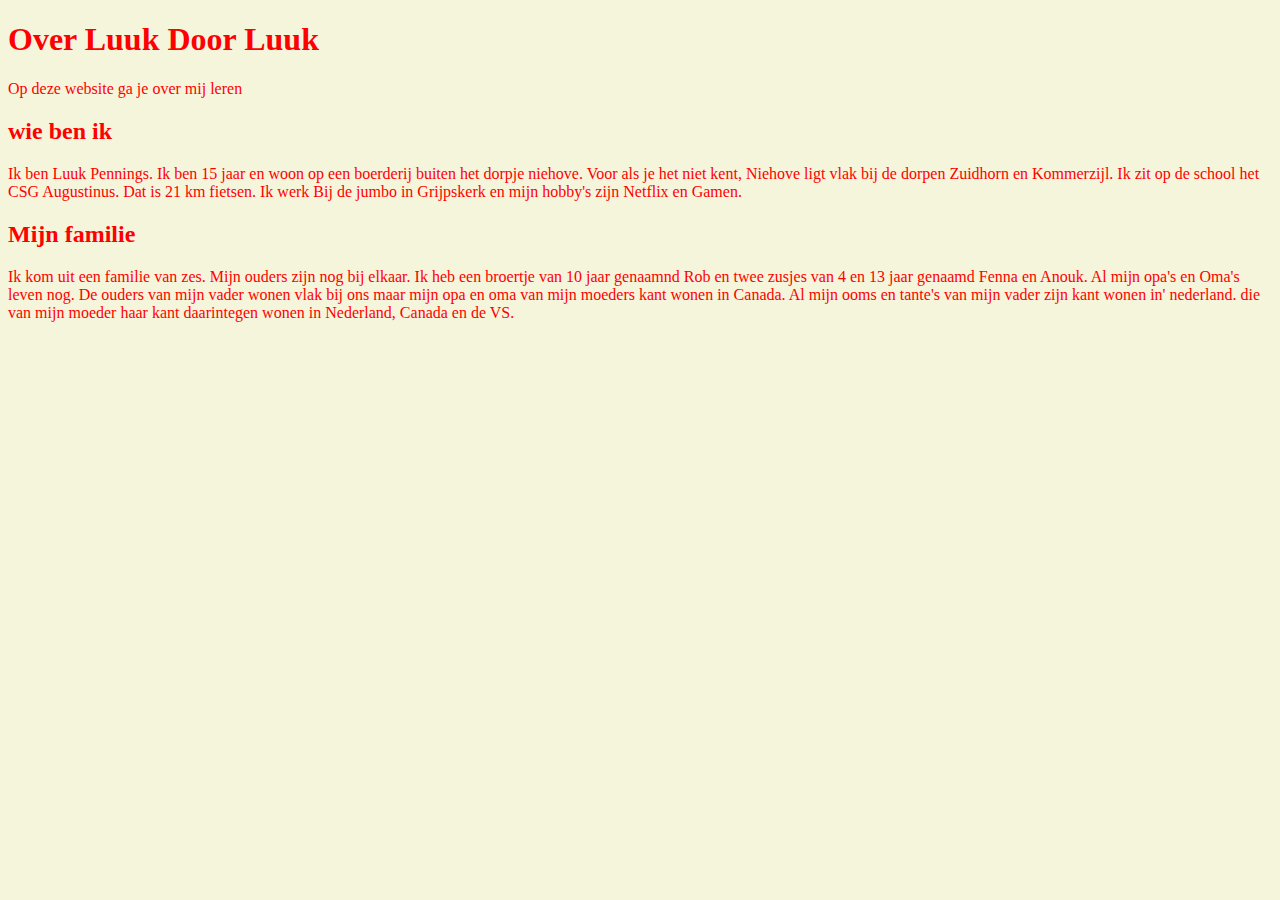
<file: index.html>
<!DOCTYPE html>
<html>
<head>
    <title>Ik ben Luuk</title>
    <link rel="stylesheet" type="text/css" href="Css.css">
</head>
<body>
<div class= ha>
    <h1>Over Luuk Door Luuk</h1>
        <p>Op deze website ga je over mij leren</p>
</div>
<div class=hb>
    <h2> wie ben ik </h2>
        <p> Ik ben Luuk Pennings. Ik ben 15 jaar en woon op een
        boerderij buiten het dorpje niehove. Voor als je het niet
        kent, Niehove ligt vlak bij de dorpen Zuidhorn en
        Kommerzijl. Ik zit op de school het CSG Augustinus. Dat
        is 21 km fietsen. Ik werk Bij de jumbo in Grijpskerk en
        mijn hobby's zijn Netflix en Gamen. </p>
    <h2> Mijn familie </h2>
        <p> Ik kom uit een familie van zes. Mijn ouders zijn nog bij
        elkaar. Ik heb een broertje van 10 jaar genaamnd Rob en twee
        zusjes van 4 en 13 jaar genaamd Fenna en Anouk. Al mijn opa's
        en Oma's leven nog. De ouders van mijn vader wonen vlak bij
        ons maar mijn opa en oma van mijn moeders kant wonen in Canada.
        Al mijn ooms en tante's van mijn vader zijn kant wonen in'
        nederland. die van mijn moeder haar kant daarintegen wonen
        in Nederland, Canada en de VS.
</div>

</body>
</html>
</file>
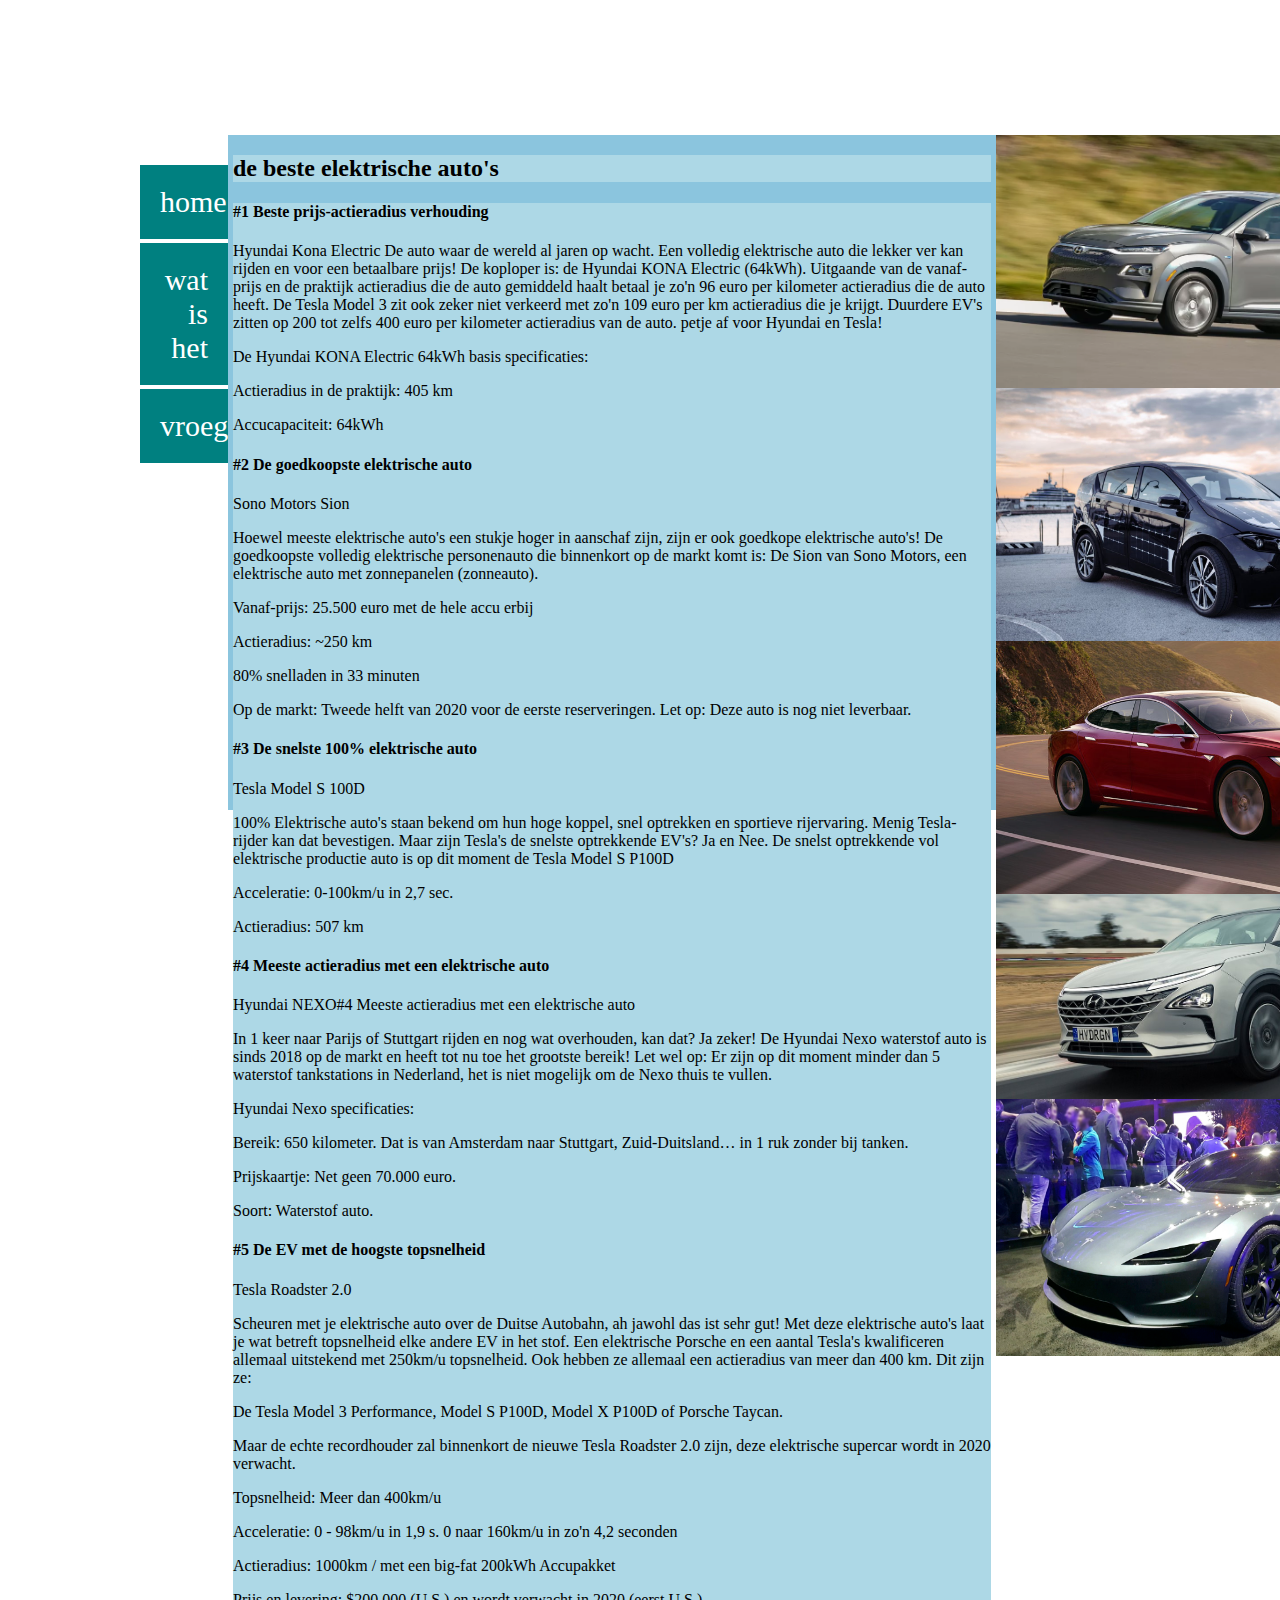
<file: debeste.html>
<html>
<head>
    <title>de beste elektrische auto's op dit moment</title>
    <link rel="stylesheet" type="text/css" href="opdracht2.css">
</head>
<body>
<div class="boven">
    
</div>
<div class="container">
    <div class="menu1">
        <ul>

            <li><a href= "opdracht.html"> home </a></li>
            <li><a href= "watishet.html"> wat is het</a> </li>
            <li> <a href= "vroeger.html"> vroeger</a> </li>
        </ul>
    </div>
    <div class="midden">
        <div class="bericht">
            <h2> de beste elektrische auto's </h2>
        </div>
        <div class="bericht">
       <h4>#1 Beste prijs-actieradius verhouding</h4>
        <p>Hyundai Kona Electric
        De auto waar de wereld al jaren op wacht. Een volledig elektrische auto die lekker ver kan rijden en voor een betaalbare prijs!
        De koploper is: de Hyundai KONA Electric (64kWh). Uitgaande van de vanaf-prijs en de 
        praktijk actieradius die de auto gemiddeld haalt betaal je zo'n 96 euro per kilometer actieradius die de auto heeft.
        De Tesla Model 3 zit ook zeker niet verkeerd met zo'n 109 euro per km actieradius die je krijgt.
        Duurdere EV's zitten op 200 tot zelfs 400 euro per kilometer actieradius van de auto.
        petje af voor Hyundai en Tesla! </p>
 
        <p>De Hyundai KONA Electric 64kWh basis specificaties:</p>
       <p> Actieradius in de praktijk: 405 km</p>
       <p> Accucapaciteit: 64kWh</p>

        <h4> #2 De goedkoopste elektrische auto</h4>
        <p>Sono Motors Sion</p>
        <p>Hoewel meeste elektrische auto's een stukje hoger in aanschaf zijn, zijn er ook goedkope elektrische auto's!
         De goedkoopste volledig elektrische personenauto die binnenkort op de markt komt is:
        De Sion van Sono Motors, een elektrische auto met zonnepanelen (zonneauto).</p>
        <p>Vanaf-prijs: 25.500 euro met de hele accu erbij</p>
        <p> Actieradius: ~250 km</p>
        <P>80% snelladen in 33 minuten</p>
        <P>Op de markt: Tweede helft van 2020 voor  de eerste reserveringen. Let op: Deze auto is nog niet leverbaar. </p>

        <H4>#3 De snelste 100% elektrische auto</H4>
        <P>Tesla Model S 100D</p>
        <p>100% Elektrische auto's staan bekend om hun hoge koppel, snel optrekken en sportieve rijervaring. Menig Tesla-rijder kan dat bevestigen.
         Maar zijn Tesla's de snelste optrekkende EV's?  Ja en Nee.
        De snelst optrekkende vol elektrische productie auto is op dit moment de Tesla Model S P100D</p>
        <p>Acceleratie: 0-100km/u in 2,7 sec.</p>
        <p>Actieradius: 507 km</p>

        <h4>#4 Meeste actieradius met een elektrische auto</h4>
        <p>Hyundai NEXO#4 Meeste actieradius met een elektrische auto</p>

        <p>In 1 keer naar Parijs of Stuttgart rijden en nog wat overhouden, kan dat? Ja zeker!
          De Hyundai Nexo waterstof auto is sinds 2018 op de markt en heeft tot nu toe het grootste bereik!
           Let wel op: Er zijn op dit moment minder dan 5 waterstof tankstations in Nederland, 
           het is niet mogelijk om de Nexo thuis te vullen.</p>
       <p> Hyundai Nexo specificaties: </P>
        <p>Bereik: 650 kilometer. Dat is van Amsterdam naar Stuttgart, Zuid-Duitsland… in 1 ruk zonder bij tanken.</p>
        <p>Prijskaartje: Net geen 70.000 euro.</p>
        <p>Soort: Waterstof auto. </p>

        <h4> #5 De EV met de hoogste topsnelheid </h4>
        <p>Tesla Roadster 2.0</p>
        <p>Scheuren met je elektrische auto over de Duitse Autobahn, ah jawohl das ist sehr gut!
         Met deze elektrische auto's laat je wat betreft topsnelheid elke andere EV in het stof.
          Een elektrische Porsche en een aantal Tesla's kwalificeren allemaal uitstekend met 250km/u topsnelheid.
           Ook hebben ze allemaal een actieradius van meer dan 400 km. Dit zijn ze:</p>
        <p>De Tesla Model 3 Performance, Model S P100D, Model X P100D of Porsche Taycan.</p>
        <p>Maar de echte recordhouder zal binnenkort de nieuwe Tesla Roadster 2.0 zijn, deze elektrische supercar wordt in 2020 verwacht.</p>
        <p>Topsnelheid: Meer dan 400km/u</P>
        <p>Acceleratie: 0 - 98km/u in 1,9 s. 0 naar 160km/u in zo'n 4,2 seconden</p>
        <p>Actieradius: 1000km / met een big-fat 200kWh Accupakket</p>
        <p>Prijs en levering: $200.000 (U.S.) en wordt verwacht in 2020 (eerst U.S.)</p>
        </div>
    </div>
    <div class="plaatjes">
        <div class="plaat">
            <img src="images/hyundai kona.webp">
            <img src="images/Sion.jpg">
            <img src="images/teslamodels100d.jpg">
            <img src="images/hyundainexo.jpg">
            <img src="images/teslaroadster2.jpg">
        </div>
    </div>

</div>
    
</body>
</html>
</file>
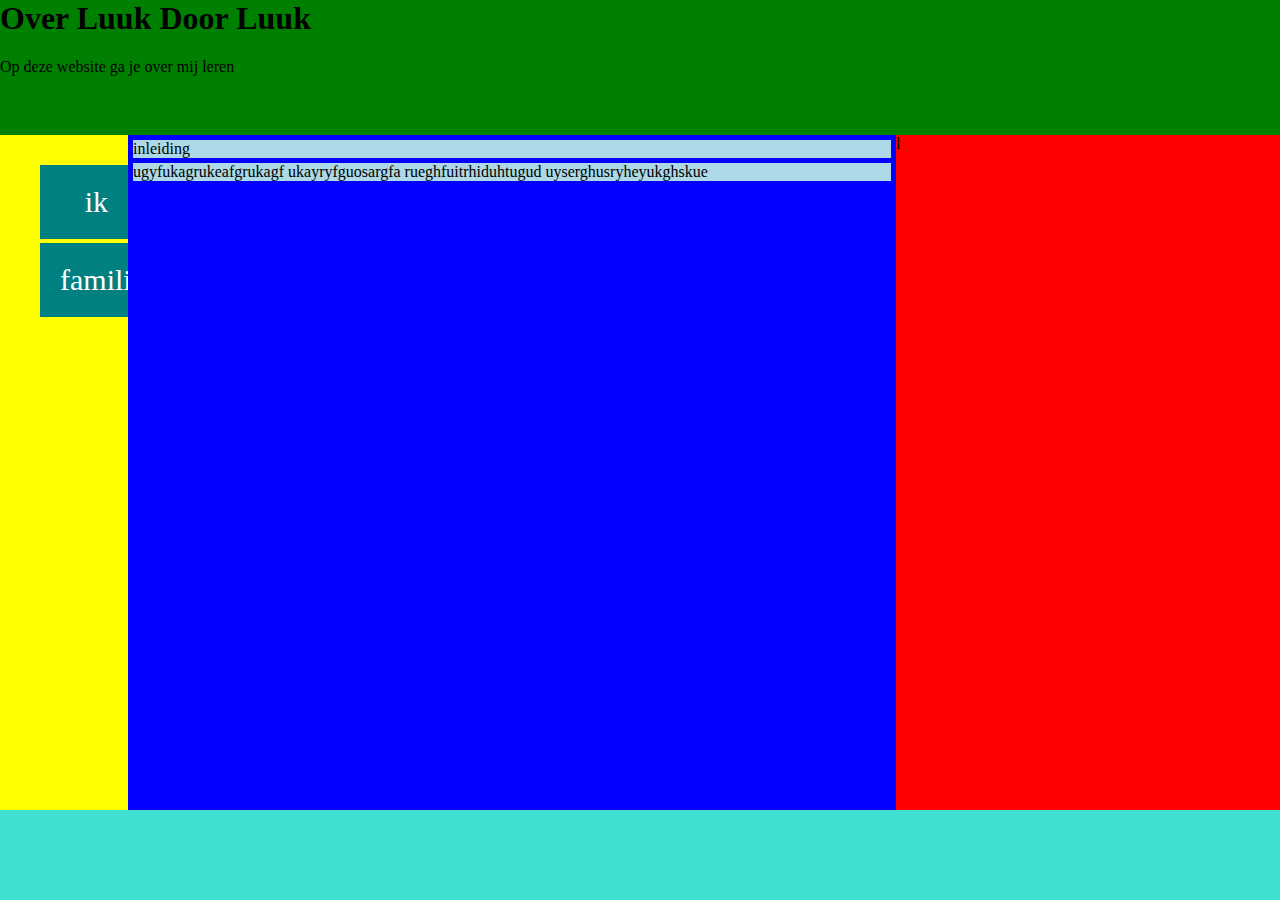
<file: les.html>
<html>
<head>
    <title>Ik ben Luuk</title>
    <link rel="stylesheet" type="text/css" href="style.css">
</head>
<body>
<div class="boven">
    <h1>Over Luuk Door Luuk</h1>
        <p>Op deze website ga je over mij leren</p>
</div>
<div class="container">
    <div class="menu1">
        <ul>

            <li><a> ik </a></li>
            <li><a> familie</a> </li>
        </ul>
    </div>
    <div class="midden">
        <div class="bericht">
            inleiding
        </div>
        <div class="bericht">
        ugyfukagrukeafgrukagf
        ukayryfguosargfa
        rueghfuitrhiduhtugud
        uyserghusryheyukghskue
        </div>
    </div>
    <div class="plaatjes">
        <div class="plaat"
    </div>
    <div id="footer">
    l
    </div>
</div>
</body>
</html>
</file>
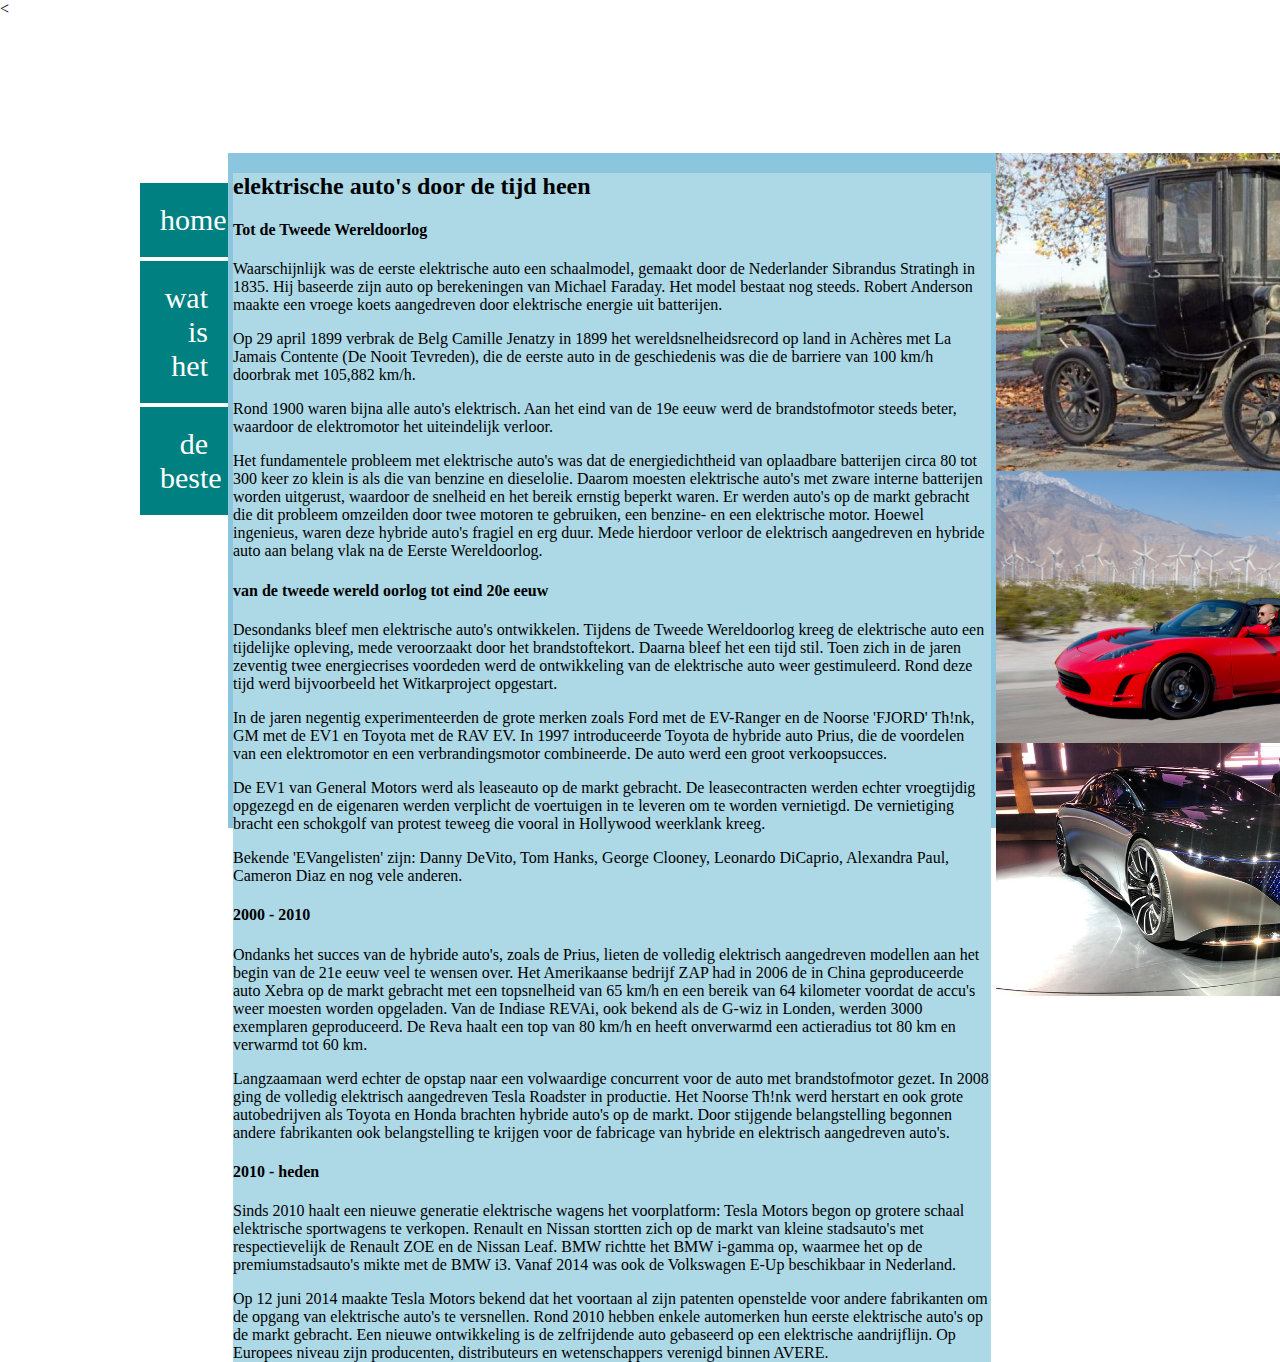
<file: vroeger.html>
<<html>
<head>
    <title>Ik ben Luuk</title>
    <link rel="stylesheet" type="text/css" href="opdracht2.css">
</head>
<body>
<div class="boven">
</div>
<div class="container">
    <div class="menu1">
        <ul>

            <li><a href= "opdracht.html"> home </a></li>
            <li><a href= "watishet.html"> wat is het</a> </li>
            <li> <a href= "debeste.html"> de beste</a> </li>
        </ul>
    </div>
    <div class="midden">
        <div class="bericht">
            <h2> elektrische auto's door de tijd heen</h2>

            <h4>Tot de Tweede Wereldoorlog</h4>


       <p> Waarschijnlijk was de eerste elektrische auto een schaalmodel, gemaakt door de Nederlander Sibrandus Stratingh in 1835.
        Hij baseerde zijn auto op berekeningen van Michael Faraday. Het model bestaat nog steeds.
        Robert Anderson maakte een vroege koets aangedreven door elektrische energie uit batterijen.</p>

       <p> Op 29 april 1899 verbrak de Belg Camille Jenatzy in 1899 het wereldsnelheidsrecord op land in Achères met La Jamais Contente (De Nooit Tevreden),
        die de eerste auto in de geschiedenis was die de barriere van 100 km/h doorbrak met 105,882 km/h.</p>

        <p>Rond 1900 waren bijna alle auto's elektrisch. Aan het eind van de 19e eeuw werd de brandstofmotor steeds beter,
        waardoor de elektromotor het uiteindelijk verloor.</p>

        <p>Het fundamentele probleem met elektrische auto's was dat de energiedichtheid van oplaadbare batterijen circa 80 tot 300 keer
        zo klein is als die van benzine en dieselolie. Daarom moesten elektrische auto's met zware interne batterijen worden uitgerust,
        waardoor de snelheid en het bereik ernstig beperkt waren.
        Er werden auto's op de markt gebracht die dit probleem omzeilden door twee motoren te gebruiken, een benzine- en een elektrische motor.
        Hoewel ingenieus, waren deze hybride auto's fragiel en erg duur.
        Mede hierdoor verloor de elektrisch aangedreven en hybride auto aan belang vlak na de Eerste Wereldoorlog.</p>

        <h4> van de tweede wereld oorlog tot eind 20e eeuw</h4>

        <p>Desondanks bleef men elektrische auto's ontwikkelen. Tijdens de Tweede Wereldoorlog kreeg de elektrische auto een 
        tijdelijke opleving, mede veroorzaakt door het brandstoftekort.
         Daarna bleef het een tijd stil.
         Toen zich in de jaren zeventig twee energiecrises voordeden werd de ontwikkeling van de elektrische auto weer gestimuleerd.
          Rond deze tijd werd bijvoorbeeld het Witkarproject opgestart.</p>
          <p>In de jaren negentig experimenteerden de grote merken zoals Ford met de EV-Ranger en de Noorse 'FJORD' Th!nk, GM met de EV1 en Toyota met de RAV EV.
           In 1997 introduceerde Toyota de hybride auto Prius, die de voordelen van een elektromotor en een verbrandingsmotor combineerde.
            De auto werd een groot verkoopsucces.</p>

        <p>De EV1 van General Motors werd als leaseauto op de markt gebracht.
        De leasecontracten werden echter vroegtijdig opgezegd en de eigenaren werden verplicht de voertuigen in te leveren om te worden vernietigd.
        De vernietiging bracht een schokgolf van protest teweeg die vooral in Hollywood weerklank kreeg.</p>
        <p>Bekende 'EVangelisten' zijn: Danny DeVito, Tom Hanks, George Clooney, Leonardo DiCaprio, Alexandra Paul, Cameron Diaz en nog vele anderen.</p>
        <h4>2000 - 2010</h4>
        <p>Ondanks het succes van de hybride auto's, zoals de Prius, lieten de volledig elektrisch aangedreven modellen aan het begin van de 21e eeuw veel te wensen over.
        Het Amerikaanse bedrijf ZAP had in 2006 de in China geproduceerde auto Xebra op de markt gebracht
        met een topsnelheid van 65 km/h en een bereik van 64 kilometer voordat de accu's weer moesten worden opgeladen.
        Van de Indiase REVAi,
        ook bekend als de G-wiz in Londen, werden 3000 exemplaren geproduceerd.
        De Reva haalt een top van 80 km/h en heeft onverwarmd een actieradius tot 80 km en verwarmd tot 60 km.</p>

        <p>Langzaamaan werd echter de opstap naar een volwaardige concurrent voor de auto met brandstofmotor gezet. In 2008 ging de volledig elektrisch aangedreven Tesla Roadster in productie.
        Het Noorse Th!nk werd herstart en ook grote autobedrijven als Toyota en Honda brachten hybride auto's op de markt.
        Door stijgende belangstelling begonnen andere fabrikanten ook belangstelling te krijgen voor de fabricage van hybride en elektrisch aangedreven auto's.</p>
        <h4>2010 - heden</h4>

        <p>Sinds 2010 haalt een nieuwe generatie elektrische wagens het voorplatform: Tesla Motors begon op grotere schaal elektrische sportwagens te verkopen. 
        Renault en Nissan stortten zich op de markt van kleine stadsauto's met respectievelijk de Renault ZOE en de Nissan Leaf.
         BMW richtte het BMW i-gamma op, waarmee het op de premiumstadsauto's mikte met de BMW i3.
         Vanaf 2014 was ook de Volkswagen E-Up beschikbaar in Nederland.</p>

        <p>Op 12 juni 2014 maakte Tesla Motors bekend dat het voortaan al zijn patenten openstelde voor andere fabrikanten om de opgang van elektrische auto's te versnellen.
         Rond 2010 hebben enkele automerken hun eerste elektrische auto's op de markt gebracht.
        Een nieuwe ontwikkeling is de zelfrijdende auto gebaseerd op een elektrische aandrijflijn.
        Op Europees niveau zijn producenten, distributeurs en wetenschappers verenigd binnen AVERE.</p>
        </div>
    </div>
    <div class="plaatjes">
        <div class="plaat">
            <img src="images/oudeelektric.jpg">
            <img src="images/ouweroadsster.jpg">
            <img src="images/nieuweauto.jpg">
        </div>
    </div>

</div>
</body>
</html>
</file>
<file: Css.css>
body {
    background-color:beige;
 background-image: url("https://assets.justinmind.com/blog/wp-content/uploads/2018/06/website-background-justinmind-header-768x245.png");
}
.ha {
    color: red;
}
.hb {
    color: red;
}
</file>
<file: opdracht2.css>
html, body {
    height: 100%;
    margin: 0;
}

body {
    background-image: ("https://as2.ftcdn.net/jpg/01/84/70/73/500_F_184707311_iTyM78M00Ea6L6y33M9epSpjOKnTL4Pu.jpg");
    background-size: 100%
}
.container {
    display: flex;
    width: 100%;
    height: 75%;

}

.boven {

    height: 15%;
    width: 100%;
    color: aqua;
}

.midden {
    background-color: rgb(139, 197, 222);
    width: 60%;
    height: 100%;


}
.menu1 {

    width: 10%;
    height: 100%;
    margin-left: 100px;

}


ul a {
    background-color:teal;
    display: block;
    text-decoration: none;
    text-align: right;
    color: white;
    margin-top: 4px;
    padding: 20px;

}
ul {
    list-style-type: none;
    font-size: 30px;
}
.bericht {
    background-color: lightblue;
    margin: 5px;
}
footer {

    height: 100%
}
a:hover, a:active {
  background-color: lightslategray;
}

.plaat {
    width: 20px;
}
img {
    width: 450px;

}
#img1 {
    width: 50px;
}
</file>
<file: style.css>
html, body {
    height: 100%;
    margin: 0;
}

body {
   background-color: turquoise;
}
.container {
    display: flex;
    width: 100%;
    height: 75%;
    background-color: white;
}

.boven {
    background-color: green;
    height: 15%;
    width: 100%;
}

.midden {
    background-color: rgb(4, 0, 255);
    width: 60%;
    height: 100%;
}
.menu1 {
    background-color: yellow;
    width: 10%;
    height: 100%

}
.plaatjes {
    background-color: red;
    height: 100%;
    width: 30%;
}
ul a {
    background-color:teal;
    display: block;
    text-decoration: none;
    text-align: right;
    color: white;
    margin-top: 4px;
    padding: 20px;
}
ul {
    list-style-type: none;
    font-size: 30px;
}
.bericht {
    background-color: lightblue;
    margin: 5px;
}
footer {
    background-color: lightblue;
    height: 100%
}
a:hover, a:active {
  background-color: red;
}
</file>
